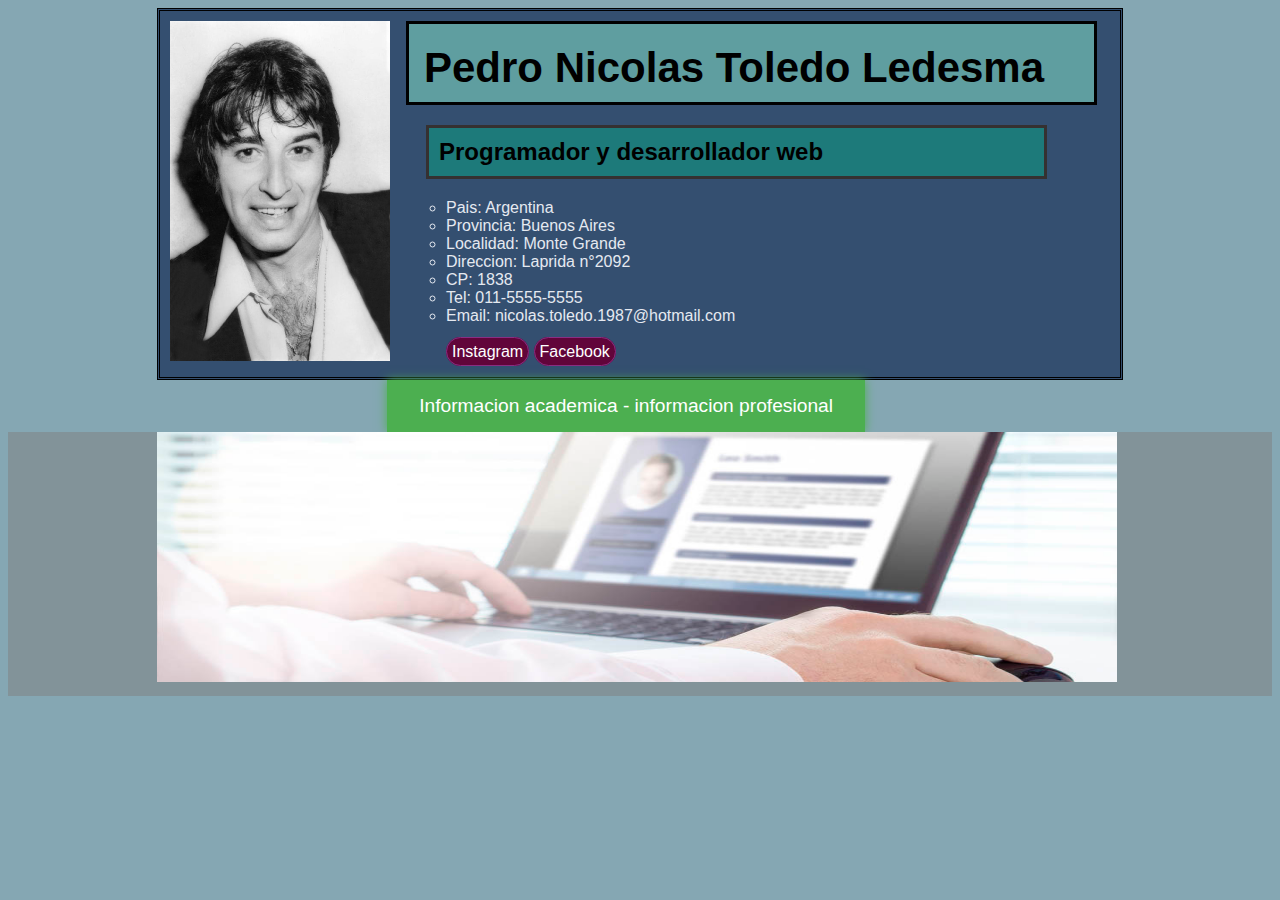
<file: index.html>
<!DOCTYPE html>
<html lang="es">
<head>
    <meta charset="UTF-8">
    <meta http-equiv="X-UA-Compatible" content="IE=edge">
    <meta name="viewport" content="width=device-width, initial-scale=1.0">
    <meta name="keywords" content="Curriculum vitae, CV, Nicolas Toledo, Toledo Nicolas, Informacion sobre cv, desarrollo web cv"/>
    <meta name="Descripción" content="Maquetado de curriculum vitae, con información relativamente falsa">   
    <meta name="author" content="Pedro Nicolas Toledo Ledesma"> 
    <meta name="copyright" content="Pedro Nicolas Toledo Ledesma">
    <title>Curriculum Vitae</title>
    <link rel="stylesheet" type="text/css" href="estilocv.css">
    <link rel="icon" type="image/CV icon.ico" href="/icon/cvicon.ico">
</head>

<body>
    <header>
        
        <img src="NICO - sandro-137.jpg"  alt="imagen en blanco y negro de un hombre sonriendo para foto curriculum vitae">
        <div><h1> Pedro Nicolas Toledo Ledesma</h1>
            <h2>Programador y desarrollador web</h2>
                <ul id="datos"> 
                    <li>Pais: Argentina</li>
                    <li>Provincia: Buenos Aires</li>
                    <li>Localidad: Monte Grande</li>
                    <li>Direccion: Laprida n°2092</li>
                    <li>CP: 1838</li>
                    <li>Tel: 011-5555-5555</li>
                    <li>Email: nicolas.toledo.1987@hotmail.com</li><br>
                <div>
                    <a class="boton" href="https://www.instagram.com/carpe.noctem.bmf/" target="_blank"> Instagram</a>
                    <a class="boton" href="https://www.facebook.com/joc.joc.8/" target="_blank">Facebook</a>
                </div>
                </ul> 
            </div>
    </header>
        <div class="conteiner"> 
            <span class="hide" id="hideText">
            <section>
                <article> <!-- Realmente no tengo informacion profesional de ningun tipo relacionado a al programacion, ni diseño web
                por lo que para completar busque en google informacion de otra persona-->
                    <h2>Informacion Profesional</h2>
                    <H3>Carvajal</H3>
                    <ul>
                        <div><h4>Gerente de Producto, Transformación Digital</h4>
                            <b>Desde: </b><time datetime="2020-08-24"> Agosto 2022</time> <b>Hasta:</b><time datetime="Actual"></time> Actual</p>
                        </div> 
                            <li id="cuadrado">
                            <p>Diseño de procesos de desarrollo de software, disminuyendo en 20% el tiempo de desarrollo</p>
                            </li>
                            <li id="cuadrado">
                            <p>Manejo de 5 reportes directos, mantenido satisfacion de empleados por encima del 80%.</p>
                            </li>
                            <li id="cuadrado">
                            <p>Remplazo de 4 sistemas de datos obnsoletos, ahorrando $100 millones por año.</p>
                        </li>
                    </ul>                          
                <h3>Compañia Nacional de Chocolates</h3>
                    <ul>
                        <h4>Ingeniero de desarrollo de software</h4>
                        <b>Desde:</b>
                                <time datetime="2015-05-16"> Junio 2017 <b>Hasta:</b><time datetime="2020-08-12"></time> Agosto 2020</time>
                        <li id="cuadrado">
                           <p>Desarrollo de aplicación de móvil para servicio al cliente, aumentando satisfacción de 3 a 4
                            estrellas en solo 6 meses.</p></li>
                        <li id="cuadrado">
                            <p> Ascenso de ingeniero junior a senior en 12 meses, por resultados sobresalientes de trabajo. </p></li>
                    </ul>
                <h3>Manpower</h3>
                    <ul>
                        <h4>Ingeniero de soporte primera linea.</h4> 
                            <b>Desde:</b>
                                <time datetime="2015-05-16"> Mayo 2015<b>Hasta:</b><time datetime="2017-04-15"></time> Abril 2017</time>
                        <Li id="cuadrado"><p> Atender un promedio de 20 casos por día, con satisfacción de usuarios de 90%.</p></Li>
                        <li id="cuadrado"><p>Realizar 6 talleres d actualización de tecnología para colegas.</p></li>
                    </ul>
            </article>    
        </section>
        <section>
            <article>
                <h2>Informacion academica</h2>
                <H3>Universidad de Lomas de Zamora</H3>
                        <h5>Maestria en Ciencias de los Datos Analitica</h5>
                <ul id="cuadrado">    
                            <li ><p>Promedio academico: 4.8/5 </p></li>
                            <li ><p>Descripcion de Tesis o Pasantía.</p></li>
                </ul>
                    <h3>Universidad de Buenos Aires</h3>
                        <h5><p>Ingeniería en Sitemas</p></h5>
                      <ul id="cuadrado">      
                        <li><p>Promedio Academico: 4.5/5. Puntaje Saber Pro 270/300</p></li>
                            <li><p>Descripcíon de Tesis o Pasantía</p></li>
                </ul>   
            </article> 
            <aside>
                <h2>Hobbies e Intereses</h2>
                        <ul id="cuadrado">
                            <li><p><strong>Musica:</strong> Rock y todos su subgeneros.</p></li>
                            <li><p></p><strong>Deportes:</strong>Futbol, boxeo y ciclismo. </p></li>
                            <li><p><strong>Viajar:</strong> De preferencia lugares con montaña.</p></li>
                            
                        </ul>
                        <p> </p>
            
            </aside>
        </section>
            
        
    </span>
    <button class="read-more-btn" id="hidetext_btn"> Informacion academica - informacion profesional </button>
    </div>
    <footer>
        
        <img id="compu" src="buen_cv_computrabajo.jpg" alt="una imagen de manos, teclado y pantalla">
        
        <div class="footer">
            <div class=""></div>
        </div>
    </footer>
     <script src="JS\javascript.js"></script>
</body>

</html>
</file>
<file: estilocv.css>
body  {
    background-color: rgb(133, 167, 179);
    
    }

:root {
    --nord0: #2e3440;
    --nord1: #3b4252;
    --nord2: #434c5e;
    --nord3: #4c566a;
    --nord4: #d8dee9;
    --nord5: #e5e9f0;
    --nord6: #eceff4;
    --nord7: #8fbcbb;
    --nord8: #88c0d0;
    --nord9: #81a1c1;
    --nord10: #5e81ac;
    --nord11: #bf616a;
    --nord12: #d08770;
    --nord13: #ebcb8b;
    --nord14: #a3b38c;
    --nord15: #b48ead;
    font-family: 'Kanit', sans-serif, "Roboto";
    
    }

  /* *{outline: 1px solid crimson}**/


body {
    border: var(--nord14);
    font-family:var(--font);
    position: relative;
    
}
section, article {
    background-color: var(--nord8);
    width: 960px;
    margin: auto;
}




.boton {
        border: 1px solid #8b2e83; 
        padding: 5px; 
        background-color: #61053a; 
        color: #ffffff; 
        text-decoration: none; 
        font-family: 'Helvetica', sans-serif;
        border-radius: 50px;
        box-shadow: none;
        transition: cubic-bezier(0.075, 0.82, 0.165, 1) 3.05s; 
        }


aside {
    background-color: rgba(152, 251, 152, 0.404);
    width: 1000px;
    height: 425px;
    margin: auto;
    border-style: dashed;

}

ul{
    
    list-style-type:circle;
}
#datos {
    font-family: Arial, Helvetica, sans-serif bold;
    color: var(--nord5);
    margin-top: 20px;
}

#cuadrado{
    margin-left: 20px;
    list-style: square;
}
header{
    background-color: #344f70;
    width: 960px;
    margin: auto;
    display: flex;
    border-style: double;

}
section{
    display: flex;
    border-style: groove;
}

.read-more-btn {
    background-color: #4caf50;
    border: none;
    border-radius: auto;
    color: white;
    padding: 15px 32px;
    font-size: 1.2em;
    box-shadow: 0px 0px 10px 0px #4caf50;
    cursor: pointer;
    margin-left: 30%;
}
.read-more-btn:hover {
    box-shadow: none;
    background-color: black;
    color: #fff;
    transition: cubic-bezier(0.075, 0.82, 0.165, 1) 3.05s;
    
}

.container {
    width: 100%;
    display: flex;
    flex-direction: column;
    justify-content: center;
    align-items: center;
}
.hide{
    display: none;
}

.show {
    display: block;
}

img {
    width: 220px;
    height: 340px;
    margin-bottom: 10px;
    margin-right: 16px;
    margin-left: 10px;
    margin-top: 10px;
}
h1 {
    font-size: 42px;
    background-color: cadetblue;
    border: solid;
    margin-top: 10px;
    margin-right: auto;
    margin-bottom: auto;
    margin-left: auto;
    padding-top: 20px;
    padding-right: 50px;
    padding-bottom: 10px;
    padding-left: 15px;


}
h2 {
    font-family: 'Kanit', sans-serif;
    background-color: #1d7a7a;
    border: solid rgb(53, 49, 49);
    margin-top: 20px;
    margin-right: 50px;
    margin-bottom: 10px;
    margin-left: 20px;
    padding-top: 10px;
    padding-right: 10px;
    padding-bottom: 10px;
    padding-left: 10px;

    
}
h3 {
    font-family: 'Kanit', sans-serif;
    background-color: #658585;
    border: solid gray;
    margin-top: 20px;
    margin-right: 50px;
    margin-bottom: 10px;
    margin-left: 20px;
    padding-top: 10px;
    padding-right: 10px;
    padding-bottom: 10px;
    padding-left: 10px;
}


h5 {font-family: Arial, Helvetica, sans-serif;
    font-size: 15px;
color: var(--nord3);
margin-top: auto;
margin-right: auto;
margin-bottom: auto;
margin-left: 40px;}



footer {
    background-color: rgba(128, 128, 128, 50%);
    border: 40px;
    margin: 50px, 30px, 60px, 50px;
    width: 100%;
    height: 20%;
    /*bottom: 0%;*/
    position: relative;
    text-align: center;
    /*font-weight: bold;*/
}

#compu {
    margin-top: 0;
    width: 960px;
    height: 250px;

}
</file>
